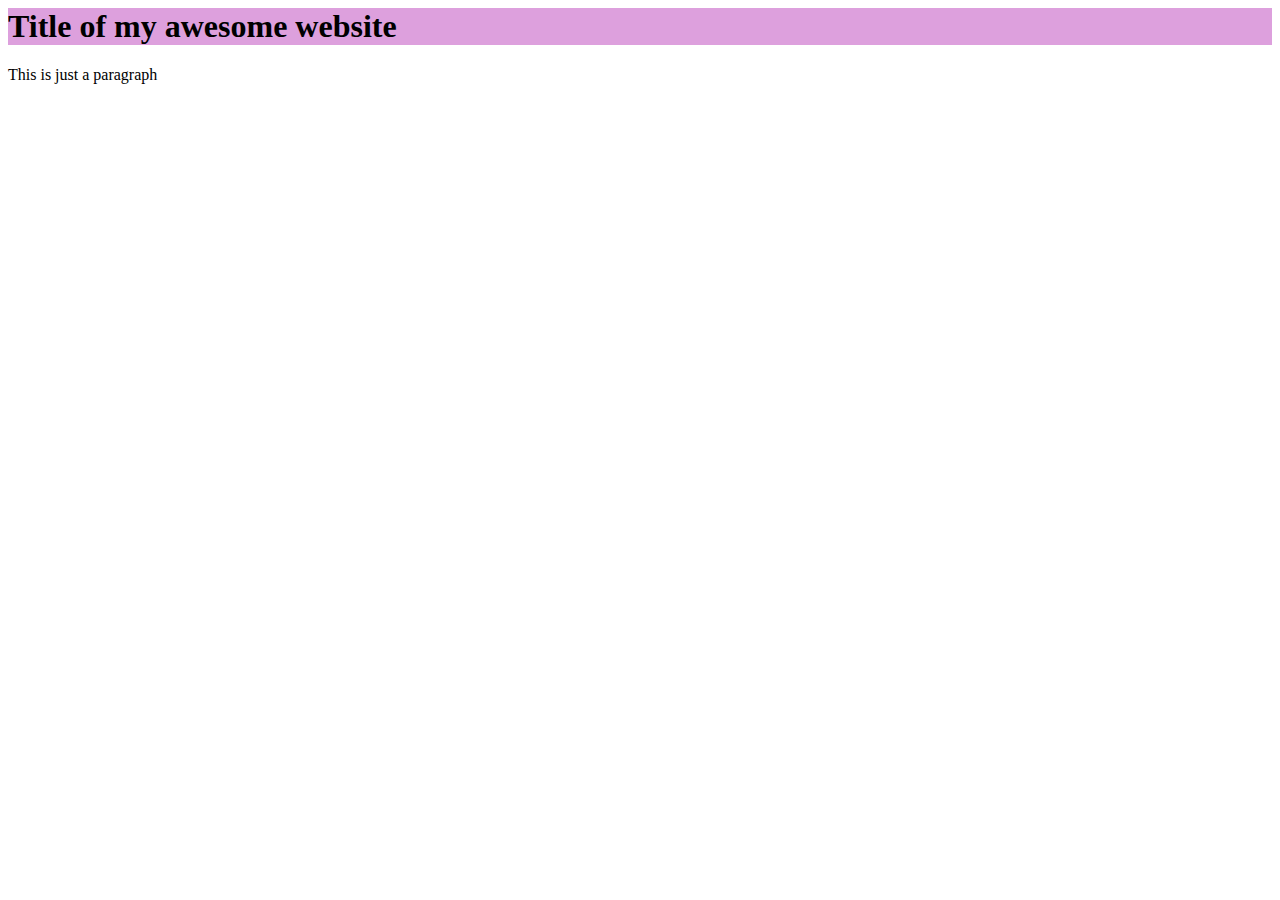
<file: downloaded codepen/downloaded codepen/first example/index.html>
<html>
    <head>
        <title>Third material review</title>
        <style>
            h1 {
                background: red
            }
        </style>
        <link rel="stylesheet" href="style.css">
        <meta name="charset" value="utf-8">
    </head>
    <body>
        <h1>Title of my awesome website</h1>
        <p>This is just a paragraph</p>
    </body>
</html>
</file>
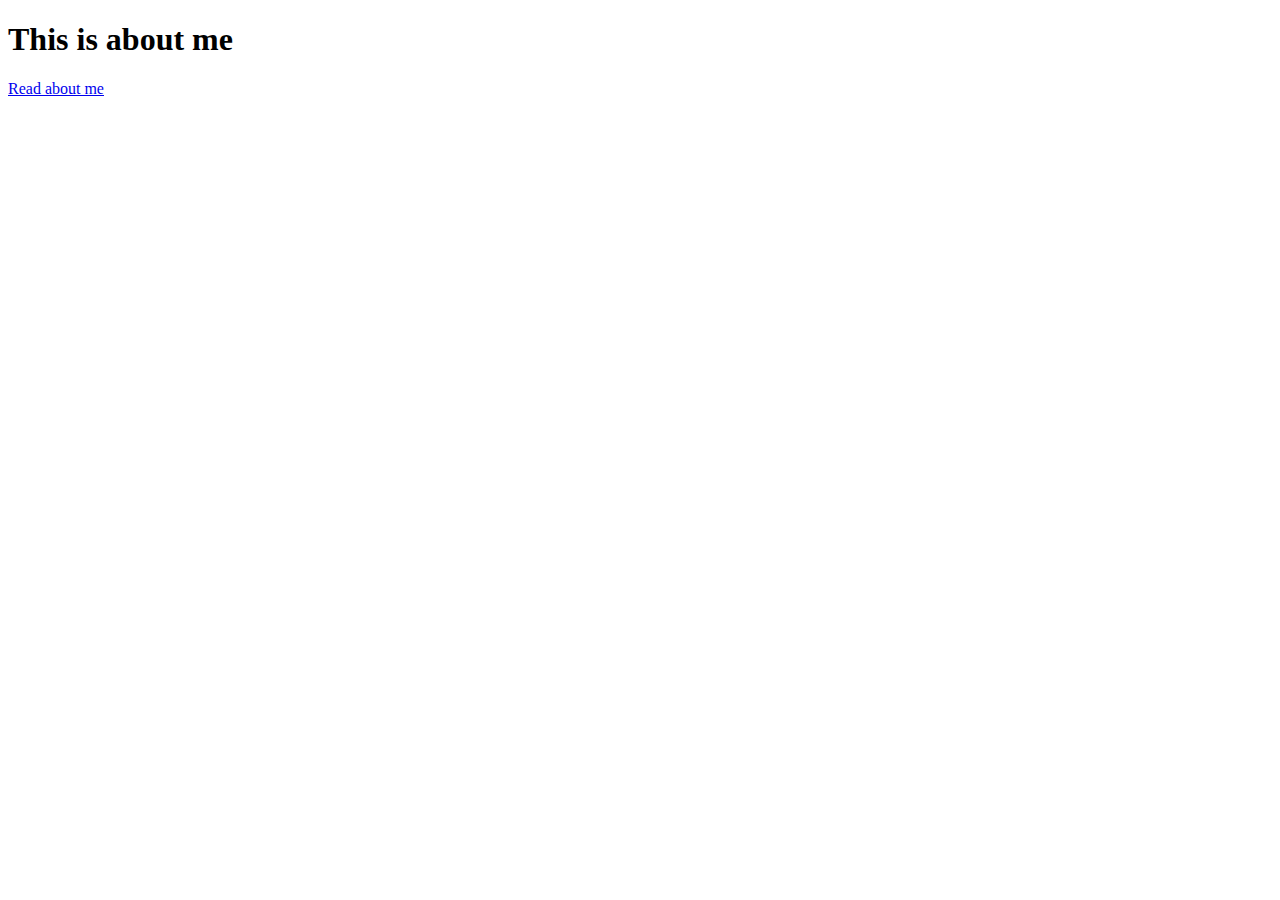
<file: downloaded codepen/about.html>
<!DOCTYPE html>
<html lang="en">
<head>
    <meta charset="UTF-8">
    <meta name="viewport" content="width=, initial-scale=1.0">
    <title>About Me</title>
</head>
<body>
    <h1>This is about me</h1>
    <a href="about.html">Read about me</a>
</body>
</html>
</file>
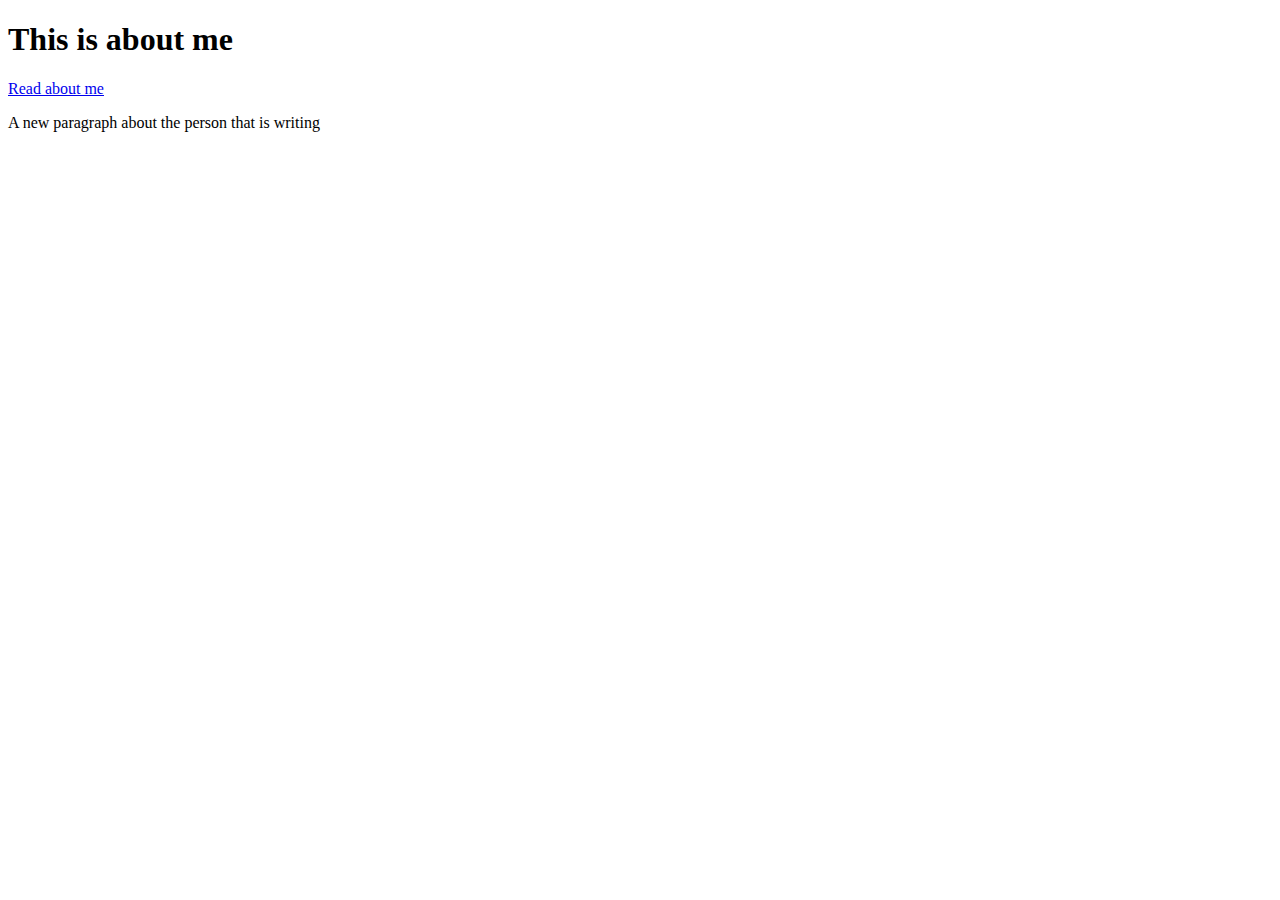
<file: downloaded codepen/downloaded codepen/codepen/about.html>
<!DOCTYPE html>
<html lang="en">
<head>
    <meta charset="UTF-8">
    <meta name="viewport" content="width=, initial-scale=1.0">
    <title>About Me</title>
</head>
<body>
    <h1>This is about me</h1>
    <a href="about.html">Read about me</a>
    <p>A new paragraph about the person that is writing</p>
</body>
</html>
</file>
<file: downloaded codepen/downloaded codepen/first example/style.css>
h1 {
    background: plum
}
</file>
